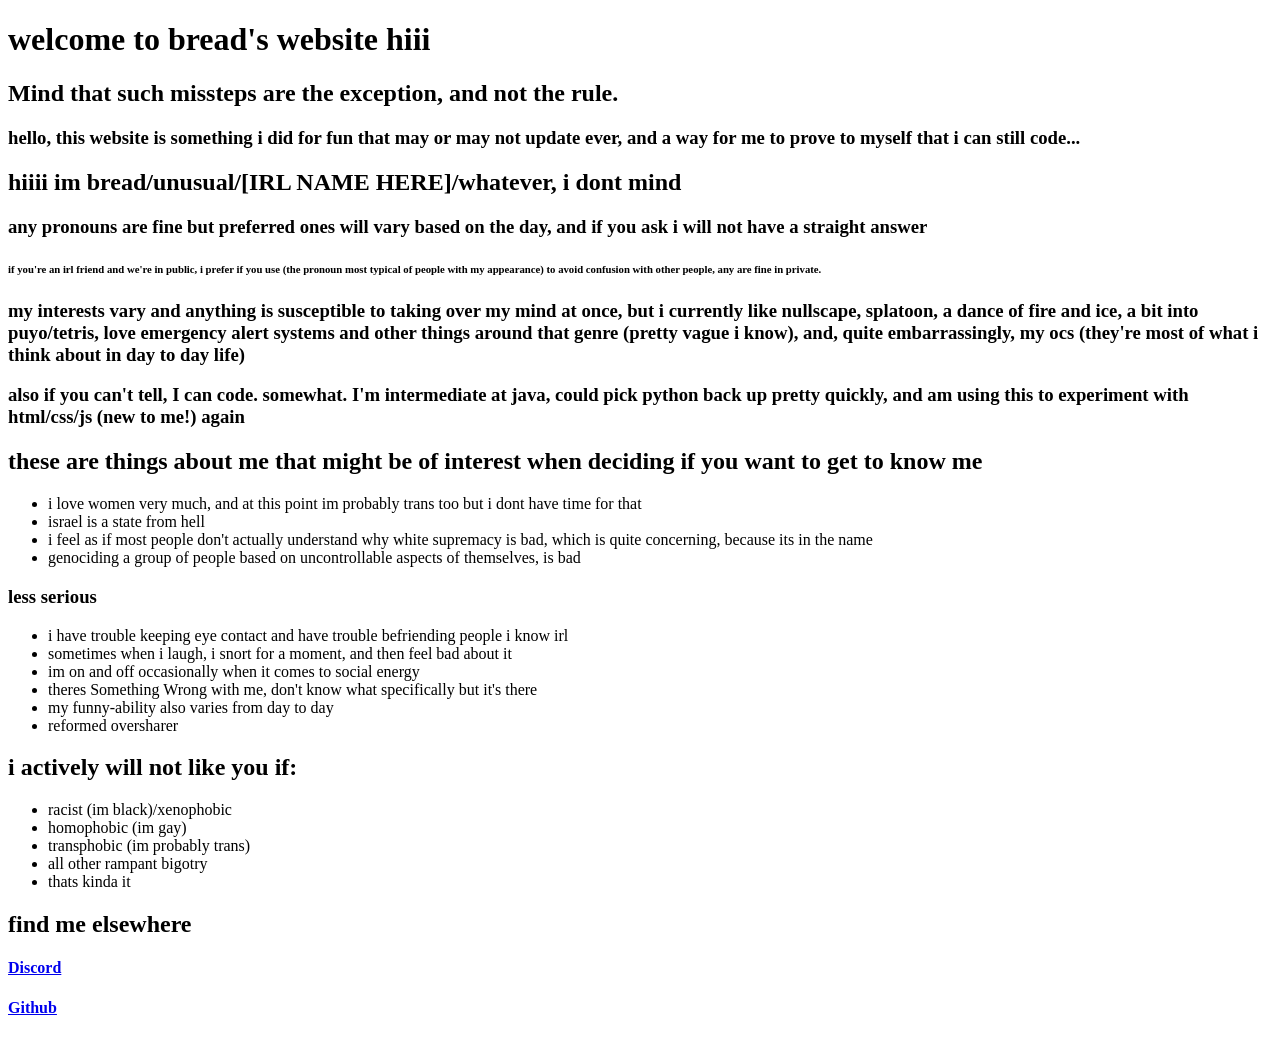
<file: websiteCode/index.html>
<!DOCTYPE html>
<head>
    <title> website for gays </title>
    <link rel="stylesheet" href="style.css">
</head>
<body>
    <h1> welcome to bread's website hiii </h1>
    
    <div class = intro> 
        <h2> Mind that such missteps are the exception, and not the rule. </h2>
        <h3> hello, this website is something i did for fun that may or may not update ever, and a way for me to prove to myself that i can still code...</h3>
    </div>

    <div class = aboutMe>
        <h2> hiiii im bread/unusual/[IRL NAME HERE]/whatever, i dont mind</h2>
        <h3> any pronouns are fine but preferred ones will vary based on the day, and if you ask i will not have a straight answer </h3>
        <h6> if you're an irl friend and we're in public, i prefer if you use (the pronoun most typical of people with my appearance) to avoid confusion with other people, any are fine in private. </h6>
        <h3> my interests vary and anything is susceptible to taking over my mind at once, but i currently like nullscape, splatoon, a dance of fire and ice, a bit into puyo/tetris, love emergency alert systems and other things around that genre (pretty vague i know), and, quite embarrassingly, my ocs (they're most of what i think about in day to day life) </h3>
        <h3> also if you can't tell, I can code. somewhat. I'm intermediate at java, could pick python back up pretty quickly, and am using this to experiment with html/css/js (new to me!) again</h3>
    </div>

    <div class = interact>
        <h2> these are things about me that might be of interest when deciding if you want to get to know me </h2>
        <ul>
            <li> i love women very much, and at this point im probably trans too but i dont have time for that </li>
            <li> israel is a state from hell </li>
            <li> i feel as if most people don't actually understand why white supremacy is bad, which is quite concerning, because its in the name </li>
            <li> genociding a group of people based on uncontrollable aspects of themselves, is bad </li>
        </ul>
        <h3> less serious </h3>
        <ul>
            <li> i have trouble keeping eye contact and have trouble befriending people i know irl </li>
            <li> sometimes when i laugh, i snort for a moment, and then feel bad about it </li>
            <li> im on and off occasionally when it comes to social energy </li>
            <li> theres Something Wrong with me, don't know what specifically but it's there </li>
            <li> my funny-ability also varies from day to day </li>
            <li> reformed oversharer </li>
        </ul>
    </div>

    <div class = dni>
        <h2> i actively will not like you if: </h2>
        <ul>
            <li> racist (im black)/xenophobic </li>
            <li> homophobic (im gay) </li>
            <li> transphobic (im probably trans) </li>
            <li> all other rampant bigotry </li>
            <li> thats kinda it </li>
        </ul>
    </div>

    <div class = socials>
        <h2> find me elsewhere </h2>
        <h4> <a href = "https://discordapp.com/users/731893812586217512"> Discord </a> </h4>
        <h4> <a href = "https://github.com/breadmaxxing"> Github </a> </h4>
    </div>
</body>
</html>
</file>
<file: websiteCode/style.css>
body
{
    background-image: url();
}
p
{
    color: #00e633;
}
.chud 
{
    background-color: #894cb590;
    border-radius: 7px;
    text-align: center;
    width: 400px;
    
}
</file>
